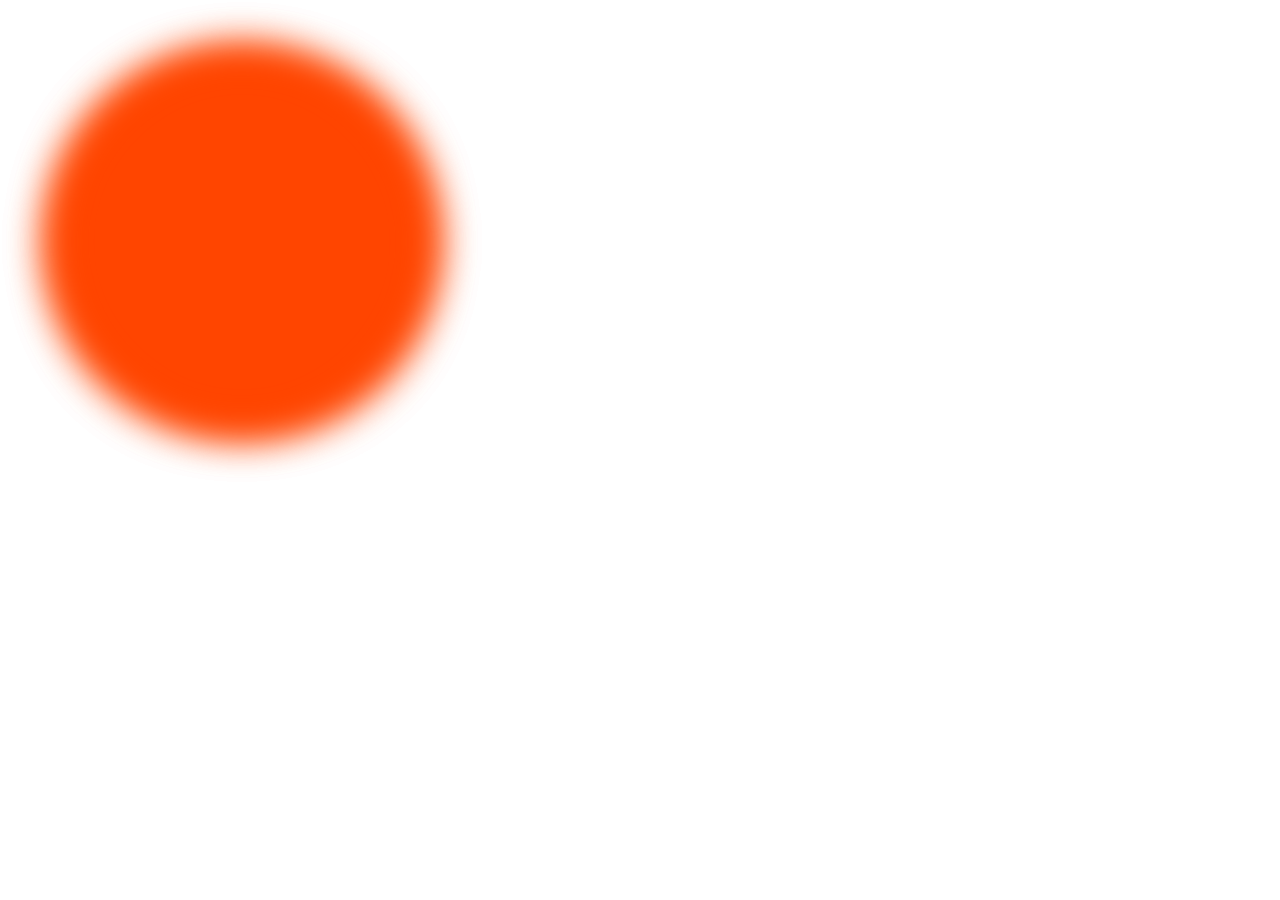
<file: test.html>
<!DOCTYPE html>
<html lang="en">
<head>
    <meta charset="UTF-8">
    <meta name="viewport" content="width=device-width, initial-scale=1.0">
    <title>Document</title>
    <link rel="stylesheet" href="test.css">
</head>
<body>
    <div id="hero1">

    </div>
    <div id="hero2">

    </div>
</body>
</html>
</file>
<file: test.css>
* {
    margin: 0;
    padding: 0;
    box-sizing: border-box;
    font-family: 'Gilroy';
}

html, body {
    height: 100%;
    width: 100%;
}

body {
    padding: 50px;
}

#hero1 {
    height: 30vw;
    width: 30vw;
    background-color: orangered;
    border-radius: 50%;
    filter: blur(20px);
    position: absolute;
}
#hero2 {
    height: 30vw;
    width: 30vw;
    background-color: orangered;
    border-radius: 50%;
    filter: blur(20px);
    position: absolute;
    animation-name: anime;
    animation-duration: 7s;
    animation-iteration-count: infinite;
    animation-direction: alternate;
}

@keyframes anime {
    from {
        transform: translate(-10%, -10%);
    }
    to {
        transform: translate(10%, 10%)
    }
}
</file>
